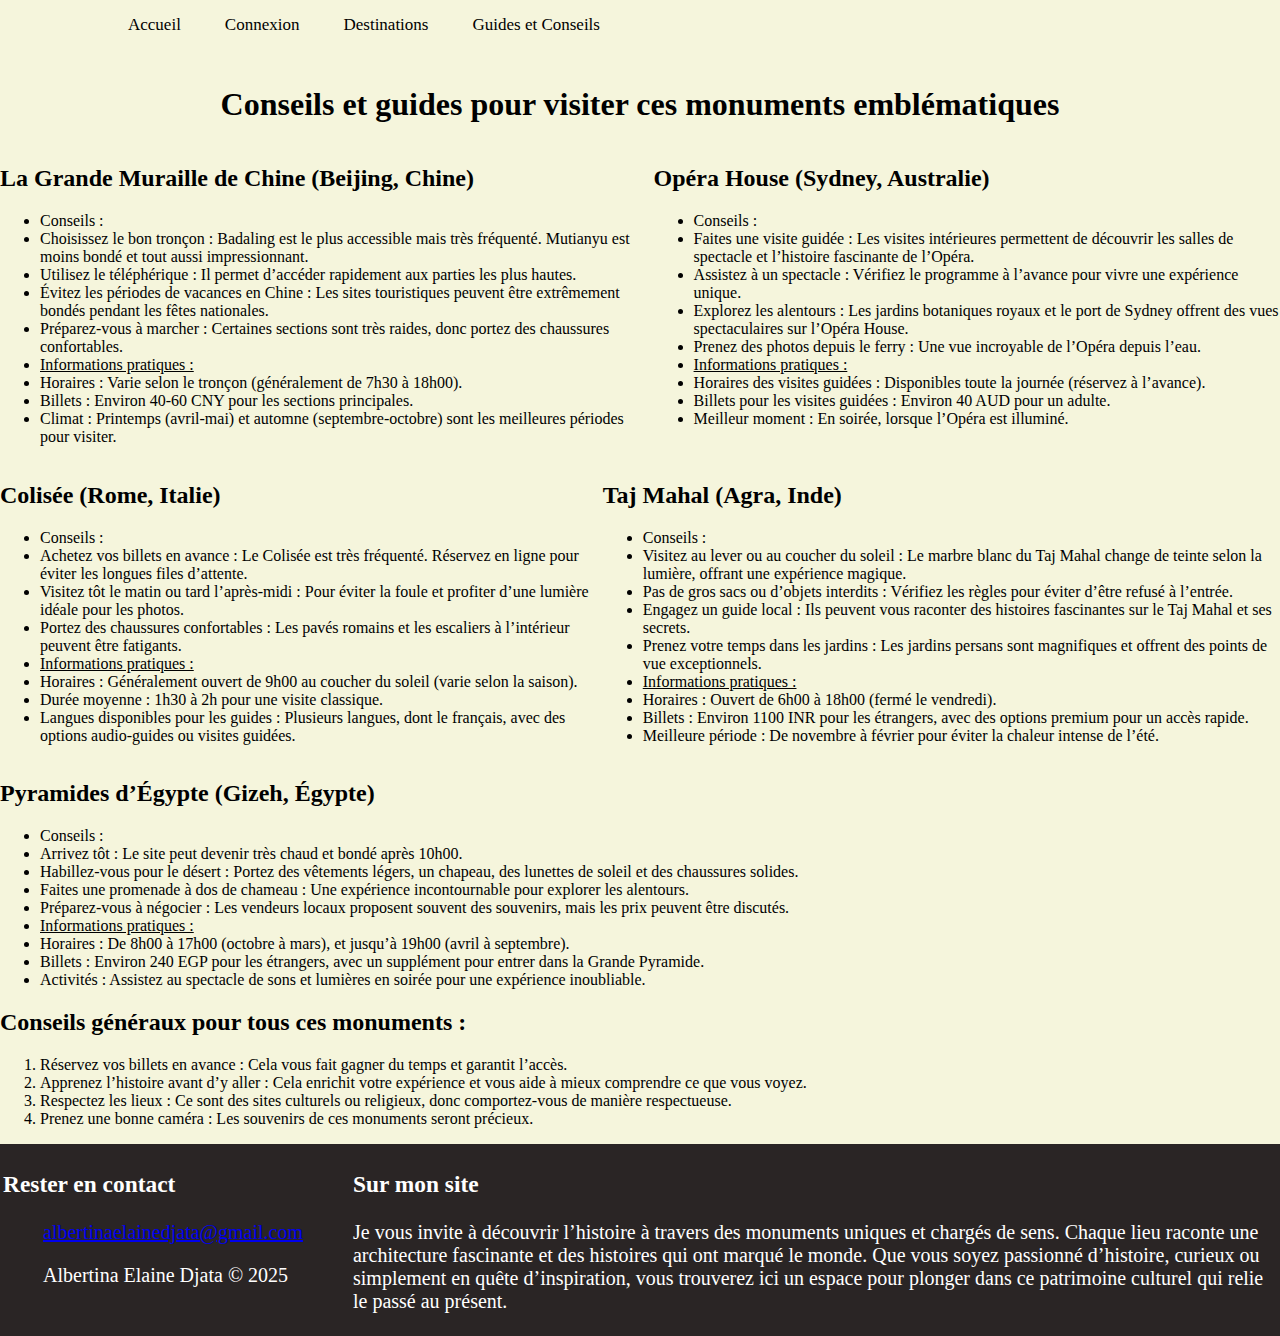
<file: guidesetconseils.html>
<!DOCTYPE html>
<html lang="en">
<head>
    <meta charset="UTF-8">
    <meta name="viewport" content="width=device-width, initial-scale=1.0">
    <link rel="stylesheet" href="guidesetconseils.css">
    <title>Guides et Conseils</title>
</head>
<body>
    <header>
        <nav>
            <a href="index.html">Accueil</a>
            <a href="connexion.html">Connexion</a>
            <a href="destinations.html">Destinations</a>
            <a href="">Guides et Conseils</a>
        </nav>
    </header>
    <main>
        <h1>Conseils et guides pour visiter ces monuments emblématiques
        </h1>
        <div class="container">
            <div id="contenu">
                <h2>La Grande Muraille de Chine (Beijing, Chine)</h2>
                <ul>
                    <li>Conseils :</li> 
                    <li> Choisissez le bon tronçon : Badaling est le plus accessible mais très fréquenté. Mutianyu est moins bondé et tout aussi impressionnant.</li>
                    <li> Utilisez le téléphérique : Il permet d’accéder rapidement aux parties les plus hautes.</li> 
                    <li> Évitez les périodes de vacances en Chine : Les sites touristiques peuvent être extrêmement bondés pendant les fêtes nationales.</li> 
                    <li> Préparez-vous à marcher : Certaines sections sont très raides, donc portez des chaussures confortables.</li>
                    <li style="text-decoration: underline;"> Informations pratiques :</li>
                    <li> Horaires : Varie selon le tronçon (généralement de 7h30 à 18h00).</li>
                    <li> Billets : Environ 40-60 CNY pour les sections principales.</li>
                    <li> Climat : Printemps (avril-mai) et automne (septembre-octobre) sont les meilleures périodes pour visiter.</li>
                
                </ul>
            </div>
            <div>
                <h2>Opéra House (Sydney, Australie)</h2>
              <ul>
                 <li>Conseils :</li> 
                 <li> Faites une visite guidée : Les visites intérieures permettent de découvrir les salles de spectacle et l’histoire fascinante de l’Opéra.</li>
                 <li> Assistez à un spectacle : Vérifiez le programme à l’avance pour vivre une expérience unique.</li>
                 <li> Explorez les alentours : Les jardins botaniques royaux et le port de Sydney offrent des vues spectaculaires sur l’Opéra House.</li>
                 <li> Prenez des photos depuis le ferry : Une vue incroyable de l’Opéra depuis l’eau.</li>
                 <li style="text-decoration: underline;">Informations pratiques :</li>
                 <li> Horaires des visites guidées : Disponibles toute la journée (réservez à l’avance).</li>
                 <li> Billets pour les visites guidées : Environ 40 AUD pour un adulte.</li>
                 <li> Meilleur moment : En soirée, lorsque l’Opéra est illuminé.</li>
               </ul>
            </div>
        </div>
        <div class="container">
            <div id="contenu">
                <h2>Colisée (Rome, Italie)</h2>
                <ul>
                  <li>Conseils :</li> 
                  <li>Achetez vos billets en avance : Le Colisée est très fréquenté. Réservez en ligne pour éviter les longues files d’attente.</li> 
                  <li>Visitez tôt le matin ou tard l’après-midi : Pour éviter la foule et profiter d’une lumière idéale pour les photos.</li>
                  <li>Portez des chaussures confortables : Les pavés romains et les escaliers à l’intérieur peuvent être fatigants.</li>
                  <li style="text-decoration: underline;">Informations pratiques :</li>
                  <li>Horaires : Généralement ouvert de 9h00 au coucher du soleil (varie selon la saison).</li>
                  <li>Durée moyenne : 1h30 à 2h pour une visite classique.</li>
                  <li>Langues disponibles pour les guides : Plusieurs langues, dont le français, avec des options audio-guides ou visites guidées.</li>
                </ul>
            </div>
            <div>
                <h2>Taj Mahal (Agra, Inde)</h2>
                <ul>
                   <li>Conseils :</li> 
	               <li>Visitez au lever ou au coucher du soleil : Le marbre blanc du Taj Mahal change de teinte selon la lumière, offrant une expérience magique.</li>
                   <li>Pas de gros sacs ou d’objets interdits : Vérifiez les règles pour éviter d’être refusé à l’entrée.</li>
                   <li>Engagez un guide local : Ils peuvent vous raconter des histoires fascinantes sur le Taj Mahal et ses secrets.</li>
                   <li>Prenez votre temps dans les jardins : Les jardins persans sont magnifiques et offrent des points de vue exceptionnels.</li>
                   <li style="text-decoration: underline;">Informations pratiques :</li>
                   <li>Horaires : Ouvert de 6h00 à 18h00 (fermé le vendredi).</li>
                   <li>Billets : Environ 1100 INR pour les étrangers, avec des options premium pour un accès rapide.</li>
                   <li>Meilleure période : De novembre à février pour éviter la chaleur intense de l’été.</li>

                </ul>
            </div>
           
        </div>
        <div>
            <div>
                <h2> Pyramides d’Égypte (Gizeh, Égypte)</h2>
               <ul>
                 <li> Conseils :</li>
                   <li>Arrivez tôt : Le site peut devenir très chaud et bondé après 10h00.</li> 
                   <li>Habillez-vous pour le désert : Portez des vêtements légers, un chapeau, des lunettes de soleil et des chaussures solides.</li> 
                   <li>Faites une promenade à dos de chameau : Une expérience incontournable pour explorer les alentours.</li> 
                   <li>Préparez-vous à négocier : Les vendeurs locaux proposent souvent des souvenirs, mais les prix peuvent être discutés.</li> 
                   <li style="text-decoration: underline;">Informations pratiques :</li>
                   <li>Horaires : De 8h00 à 17h00 (octobre à mars), et jusqu’à 19h00 (avril à septembre).</li> 
                   <li>Billets : Environ 240 EGP pour les étrangers, avec un supplément pour entrer dans la Grande Pyramide.</li>
                   <li>Activités : Assistez au spectacle de sons et lumières en soirée pour une expérience inoubliable.</li>
               </ul>
            </div>
            <div></div>
        </div>
        <div class="me">
            <h2>Conseils généraux pour tous ces monuments :</h2>
            <ol>
	          <li>Réservez vos billets en avance : Cela vous fait gagner du temps et garantit l’accès.</li>
	          <li>Apprenez l’histoire avant d’y aller : Cela enrichit votre expérience et vous aide à mieux comprendre ce que vous voyez.</li>
	          <li>Respectez les lieux : Ce sont des sites culturels ou religieux, donc comportez-vous de manière respectueuse.</li>
	          <li>Prenez une bonne caméra : Les souvenirs de ces monuments seront précieux.</li>

            </ol>
        </div>
    </main>
    <footer class="footer">
        <div class="contenu-footer">
            <div>
                <h3>Rester en contact</h3>
                <ol>
                    <li type="none"><a href="mailto:albertinaelainedjata@gmail.com">albertinaelainedjata@gmail.com</a></li>
                    <p>Albertina Elaine Djata © 2025</p>
                </ol> 
            </div>
    
            <div>
                <h3>Sur mon site</h3>
                <p> Je vous invite à découvrir l’histoire à travers des monuments uniques et chargés de sens. Chaque lieu raconte une architecture fascinante et des histoires qui ont marqué le monde. Que vous soyez passionné d’histoire, curieux ou simplement en quête d’inspiration, vous trouverez ici un espace pour plonger dans ce patrimoine culturel qui relie le passé au présent.</p>
            </div>   
        </div>
    </footer>
</body>
</html>
</file>
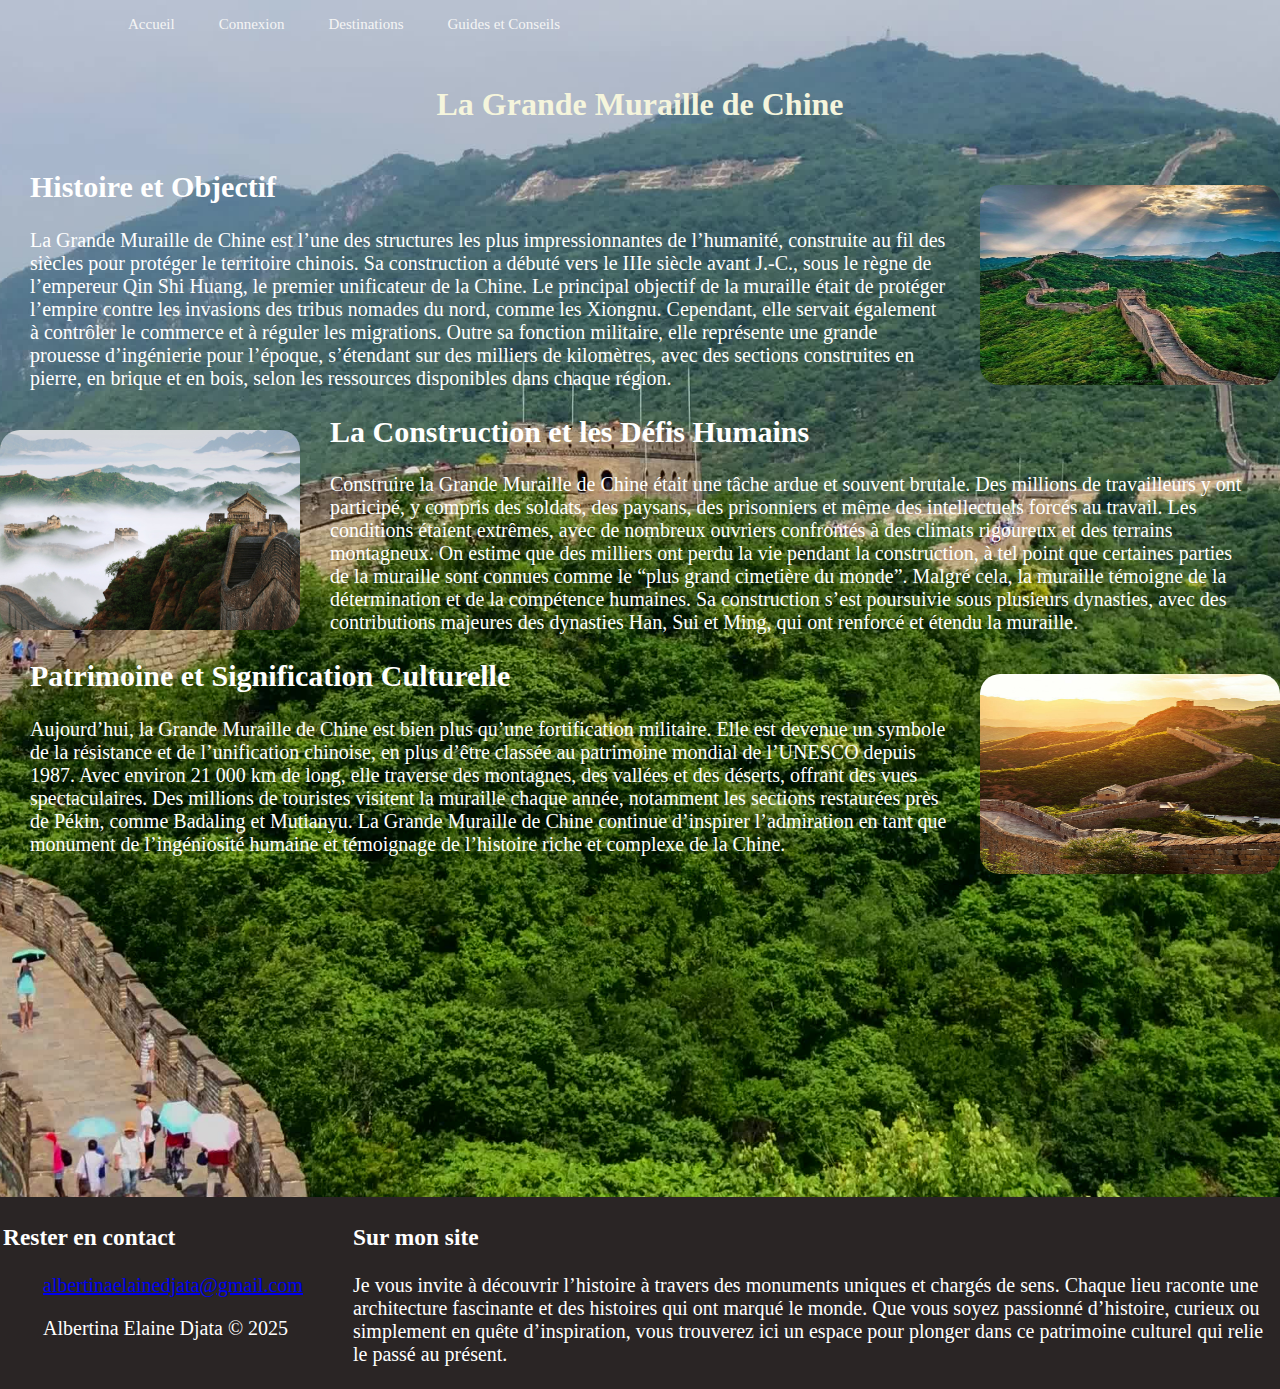
<file: murailledechine.html>
<!DOCTYPE html>
<html lang="en">
<head>
    <meta charset="UTF-8">
    <meta name="viewport" content="width=device-width, initial-scale=1.0">
    <link rel="stylesheet" href="murailledechine.css">
    <title>Muraille de Chine</title>
</head>
<body>
    <div>
        <header>
            <nav>
                <a href="index.html">Accueil</a>
                <a href="connexion.html">Connexion</a>
                <a href="destinations.html">Destinations</a>
                <a href="guidesetconseils.html">Guides et Conseils</a>
            </nav>
        </header>
        <main>
            <h1>La Grande Muraille de Chine</h1>
            <div class="container">
                <div id="contenu">
                 <h2>Histoire et Objectif</h2>

                 La Grande Muraille de Chine est l’une des structures les plus impressionnantes de l’humanité, construite au fil des siècles pour protéger le territoire chinois. Sa construction a débuté vers le IIIe siècle avant J.-C., sous le règne de l’empereur Qin Shi Huang, le premier unificateur de la Chine. Le principal objectif de la muraille était de protéger l’empire contre les invasions des tribus nomades du nord, comme les Xiongnu. Cependant, elle servait également à contrôler le commerce et à réguler les migrations.
                 Outre sa fonction militaire, elle représente une grande prouesse d’ingénierie pour l’époque, s’étendant sur des milliers de kilomètres, avec des sections construites en pierre, en brique et en bois, selon les ressources disponibles dans chaque région.

                </div>
                <div  class="eu">
                    <img src="muralha da china (4).jpeg" style="height: 200px !important; width: 300px !important;"alt="">
                </div>
            </div>
            <div class="container">
                <div  class="eu"> 
                    <img src="grande muraille2.jpeg" style="height: 200px !important; width: 300px !important;"alt="">
                </div>
                <div id="contenu">
                    <h2>La Construction et les Défis Humains</h2>
                 Construire la Grande Muraille de Chine était une tâche ardue et souvent brutale. Des millions de travailleurs y ont participé, y compris des soldats, des paysans, des prisonniers et même des intellectuels forcés au travail. Les conditions étaient extrêmes, avec de nombreux ouvriers confrontés à des climats rigoureux et des terrains montagneux. On estime que des milliers ont perdu la vie pendant la construction, à tel point que certaines parties de la muraille sont connues comme le “plus grand cimetière du monde”.
                 Malgré cela, la muraille témoigne de la détermination et de la compétence humaines. Sa construction s’est poursuivie sous plusieurs dynasties, avec des contributions majeures des dynasties Han, Sui et Ming, qui ont renforcé et étendu la muraille.

                </div>
            </div>
            <div class="container">
                <div id="contenu">
                   <h2> Patrimoine et Signification Culturelle</h2>
                 Aujourd’hui, la Grande Muraille de Chine est bien plus qu’une fortification militaire. Elle est devenue un symbole de la résistance et de l’unification chinoise, en plus d’être classée au patrimoine mondial de l’UNESCO depuis 1987. Avec environ 21 000 km de long, elle traverse des montagnes, des vallées et des déserts, offrant des vues spectaculaires.
                 Des millions de touristes visitent la muraille chaque année, notamment les sections restaurées près de Pékin, comme Badaling et Mutianyu. La Grande Muraille de Chine continue d’inspirer l’admiration en tant que monument de l’ingéniosité humaine et témoignage de l’histoire riche et complexe de la Chine.
                </div>
                <div  class="eu">
                    <img src="grande muraille3.jpeg"style="height: 200px !important; width: 300px !important;" alt="">
                </div>
               
            </div>
        </main>
        <iframe style="border-radius: 40px;" width="560" height="315" src="https://www.youtube.com/embed/0aeO98y6vp0?si=4N7ro1Miy_hrSPmZ" title="YouTube video player" frameborder="0" allow="accelerometer; autoplay; clipboard-write; encrypted-media; gyroscope; picture-in-picture; web-share" referrerpolicy="strict-origin-when-cross-origin" allowfullscreen></iframe>
    </div>
    <footer class="footer">
        <div class="contenu-footer">
            <div>
                <h3>Rester en contact</h3>
                <ol>
                    <li type="none"><a href="mailto:albertinaelainedjata@gmail.com">albertinaelainedjata@gmail.com</a></li>
                    <p>Albertina Elaine Djata © 2025</p>
                </ol> 
            </div>
    
            <div>
                <h3>Sur mon site</h3>
                <p> Je vous invite à découvrir l’histoire à travers des monuments uniques et chargés de sens. Chaque lieu raconte une architecture fascinante et des histoires qui ont marqué le monde. Que vous soyez passionné d’histoire, curieux ou simplement en quête d’inspiration, vous trouverez ici un espace pour plonger dans ce patrimoine culturel qui relie le passé au présent.</p>
            </div>   
        </div>
    </footer>

</body>
</html>
</file>
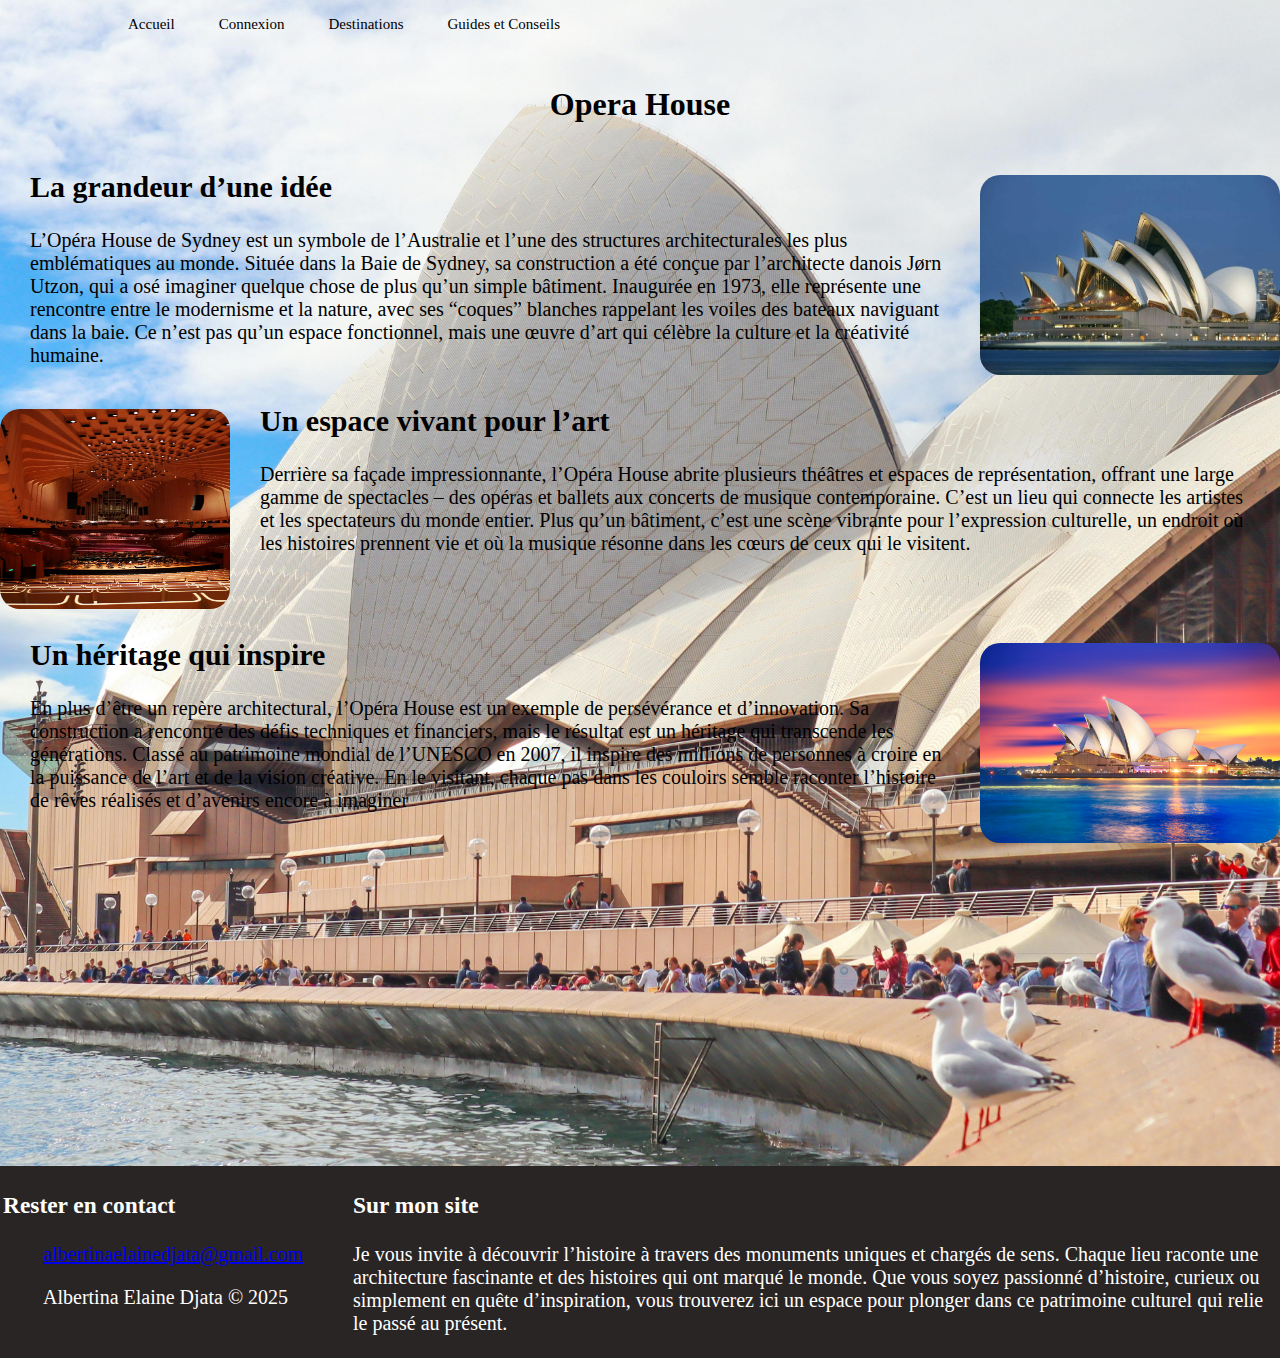
<file: operahouse.html>
<!DOCTYPE html>
<html lang="en">
<head>
    <meta charset="UTF-8">
    <meta name="viewport" content="width=device-width, initial-scale=1.0">
    <link rel="stylesheet" href="operahouse.css">
    <title>Opera House</title>
</head>
<body>
    <header>
        <nav>
            <a href="index.html">Accueil</a>
            <a href="connexion.html">Connexion</a>
            <a href="destinations.html">Destinations</a>
            <a href="guidesetconseils.html">Guides et Conseils</a>
        </nav>
    </header>
    <main>
        <h1>Opera House</h1>
        <div class="container">
            <div id="contenu">
             <h2>La grandeur d’une idée</h2>
             L’Opéra House de Sydney est un symbole de l’Australie et l’une des structures architecturales les plus emblématiques au monde. Située dans la Baie de Sydney, sa construction a été conçue par l’architecte danois Jørn Utzon, qui a osé imaginer quelque chose de plus qu’un simple bâtiment. Inaugurée en 1973, elle représente une rencontre entre le modernisme et la nature, avec ses “coques” blanches rappelant les voiles des bateaux naviguant dans la baie. Ce n’est pas qu’un espace fonctionnel, mais une œuvre d’art qui célèbre la culture et la créativité humaine.
            </div>
            <div >
                <img src="operahouse.jpeg"style="height: 200px !important; width: 300px !important;" alt="">
            </div>
        </div>
        <div class="container">
            <div>
                <img src="interieur opera.jpeg"style="height: 200px !important; width: 230px !important;" alt="">
            </div>
            <div id="contenu">
                <h2>Un espace vivant pour l’art</h2>
                Derrière sa façade impressionnante, l’Opéra House abrite plusieurs théâtres et espaces de représentation, offrant une large gamme de spectacles – des opéras et ballets aux concerts de musique contemporaine. C’est un lieu qui connecte les artistes et les spectateurs du monde entier. Plus qu’un bâtiment, c’est une scène vibrante pour l’expression culturelle, un endroit où les histoires prennent vie et où la musique résonne dans les cœurs de ceux qui le visitent.                
            </div>
           
        </div>
        <div class="container">
            <div id="contenu">
               <h2>  Un héritage qui inspire</h2>
               En plus d’être un repère architectural, l’Opéra House est un exemple de persévérance et d’innovation. Sa construction a rencontré des défis techniques et financiers, mais le résultat est un héritage qui transcende les générations. Classé au patrimoine mondial de l’UNESCO en 2007, il inspire des millions de personnes à croire en la puissance de l’art et de la vision créative. En le visitant, chaque pas dans les couloirs semble raconter l’histoire de rêves réalisés et d’avenirs encore à imaginer
            </div>
            <div>
                <img src="opera house.jpg"style="height: 200px !important; width: 300px !important;" alt="">
            </div>
        </div>
    </main>
    <iframe style="border-radius: 40px;" width="560" height="315" src="https://www.youtube.com/embed/hj8sxlbfmPg?si=m8FMZck1-f5Uvngq" title="YouTube video player" frameborder="0" allow="accelerometer; autoplay; clipboard-write; encrypted-media; gyroscope; picture-in-picture; web-share" referrerpolicy="strict-origin-when-cross-origin" allowfullscreen></iframe>
    <footer class="footer">
        <div class="contenu-footer">
            <div>
                <h3>Rester en contact</h3>
                <ol>
                    <li type="none"><a href="mailto:albertinaelainedjata@gmail.com">albertinaelainedjata@gmail.com</a></li>
                    <p>Albertina Elaine Djata © 2025</p>
                </ol> 
            </div>
    
            <div>
                <h3>Sur mon site</h3>
                <p> Je vous invite à découvrir l’histoire à travers des monuments uniques et chargés de sens. Chaque lieu raconte une architecture fascinante et des histoires qui ont marqué le monde. Que vous soyez passionné d’histoire, curieux ou simplement en quête d’inspiration, vous trouverez ici un espace pour plonger dans ce patrimoine culturel qui relie le passé au présent.</p>
            </div>   
        </div>
    </footer>
</body>
</html>
</file>
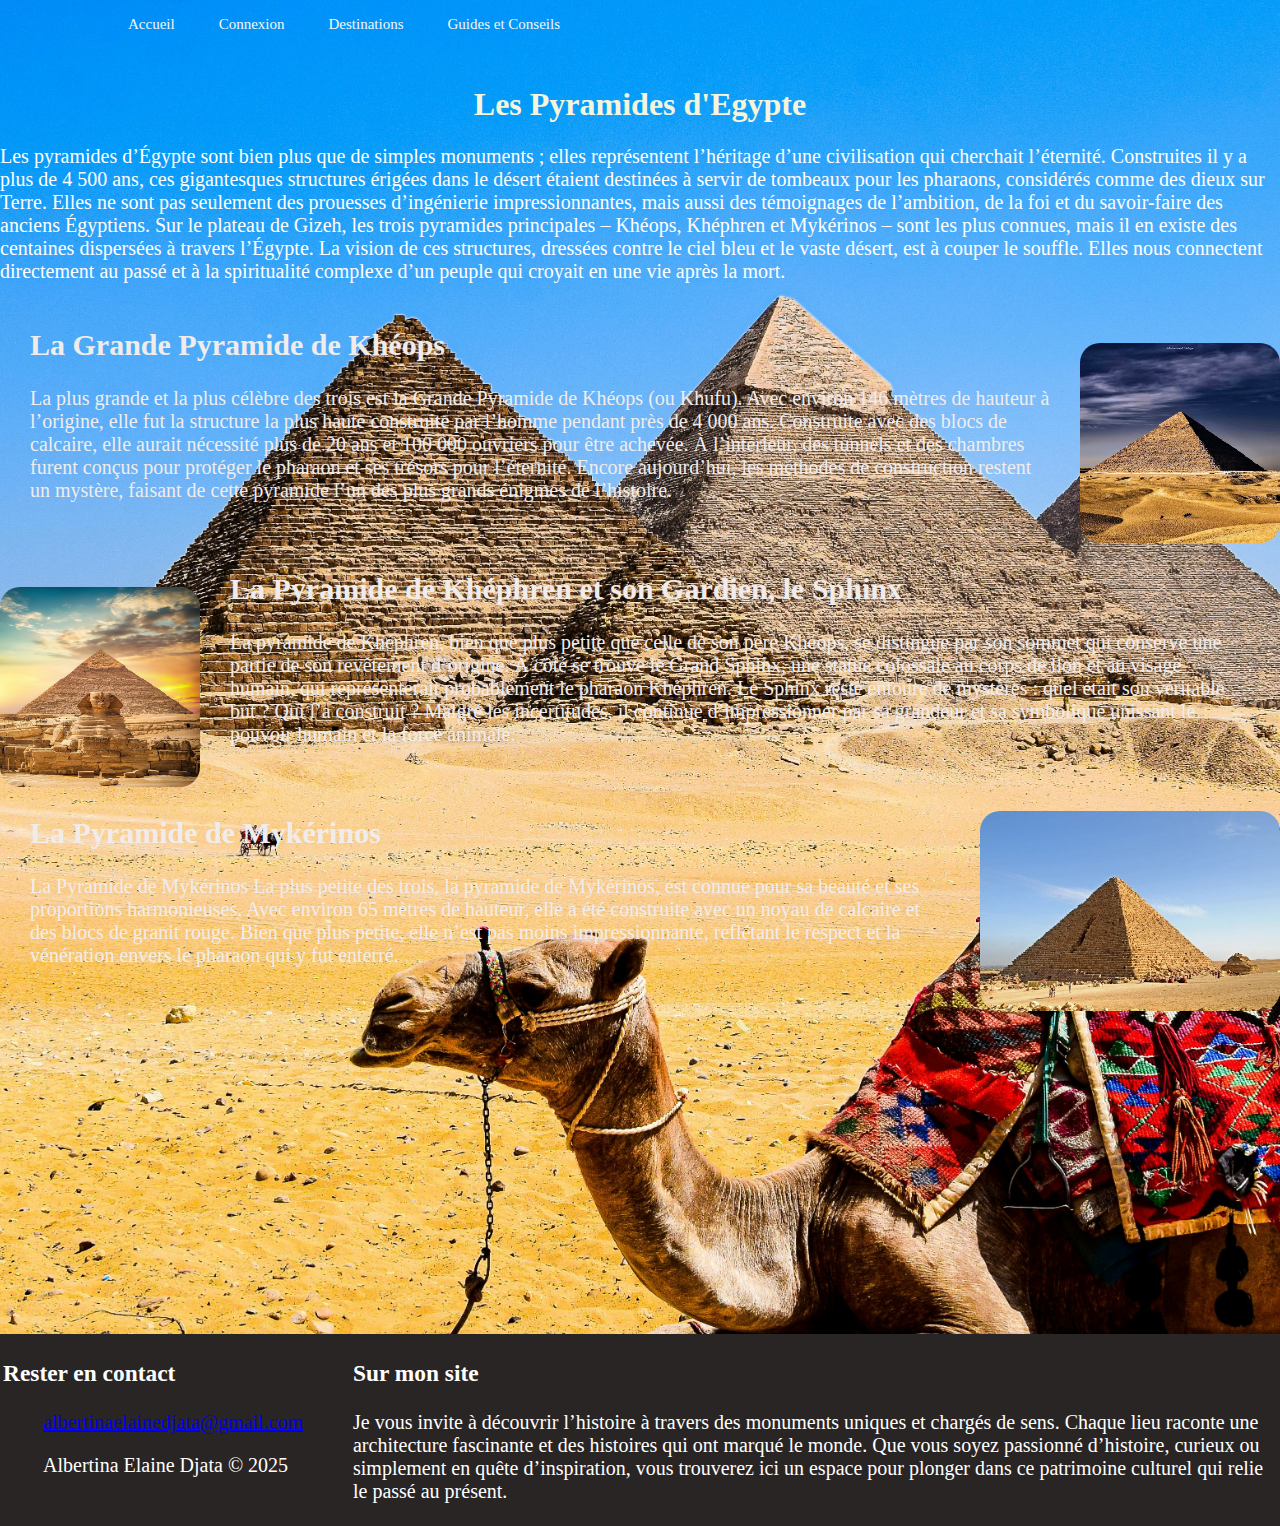
<file: pyramidesd'egypte.html>
<!DOCTYPE html>
<html lang="en">
<head>
    <meta charset="UTF-8">
    <meta name="viewport" content="width=device-width, initial-scale=1.0">
    <link rel="stylesheet" href="pyramidesd'egypte.css">
    <title>Pyramides d'Egypte</title>
</head>
<body>
    <header>
        <nav>
            <a href="index.html">Accueil</a>
            <a href="connexion.html">Connexion</a>
            <a href="destinations.html">Destinations</a>
            <a href="guidesetconseils.html">Guides et Conseils</a>
        </nav>
    </header>
    <main>
        <h1>Les Pyramides d'Egypte</h1>
        <p>Les pyramides d’Égypte sont bien plus que de simples monuments ; elles représentent l’héritage d’une civilisation qui cherchait l’éternité. Construites il y a plus de 4 500 ans, ces gigantesques structures érigées dans le désert étaient destinées à servir de tombeaux pour les pharaons, considérés comme des dieux sur Terre. Elles ne sont pas seulement des prouesses d’ingénierie impressionnantes, mais aussi des témoignages de l’ambition, de la foi et du savoir-faire des anciens Égyptiens.
            Sur le plateau de Gizeh, les trois pyramides principales – Khéops, Khéphren et Mykérinos – sont les plus connues, mais il en existe des centaines dispersées à travers l’Égypte. La vision de ces structures, dressées contre le ciel bleu et le vaste désert, est à couper le souffle. Elles nous connectent directement au passé et à la spiritualité complexe d’un peuple qui croyait en une vie après la mort.</p>
        <div class="container">
            <div id="contenu">
             <h2>La Grande Pyramide de Khéops </h2> 
             La plus grande et la plus célèbre des trois est la Grande Pyramide de Khéops (ou Khufu). Avec environ 146 mètres de hauteur à l’origine, elle fut la structure la plus haute construite par l’homme pendant près de 4 000 ans. Construite avec des blocs de calcaire, elle aurait nécessité plus de 20 ans et 100 000 ouvriers pour être achevée.
             À l’intérieur, des tunnels et des chambres furent conçus pour protéger le pharaon et ses trésors pour l’éternité. Encore aujourd’hui, les méthodes de construction restent un mystère, faisant de cette pyramide l’un des plus grands énigmes de l’histoire.

            </div>
            <div class="eu" >
                <img src="plus grande.jpeg" style="height: 200px !important; width: 200px !important;" alt="">
            </div>
        </div>
        <div class="container">
            <div class="eu">
                <img src="do meio.jpeg" style="height: 200px !important; width: 200px !important;" alt="">
            </div>
            <div id="contenu">
                <h2>La Pyramide de Khéphren et son Gardien, le Sphinx</h2>
                La pyramide de Khéphren, bien que plus petite que celle de son père Khéops, se distingue par son sommet qui conserve une partie de son revêtement d’origine. À côté se trouve le Grand Sphinx, une statue colossale au corps de lion et au visage humain, qui représenterait probablement le pharaon Khéphren.
                Le Sphinx reste entouré de mystères : quel était son véritable but ? Qui l’a construit ? Malgré les incertitudes, il continue d’impressionner par sa grandeur et sa symbolique unissant le pouvoir humain et la force animale.

            </div>
        </div>
        <div class="container">
            <div id="contenu">
               <h2>  La Pyramide de Mykérinos </h2>
               La Pyramide de Mykérinos 
               La plus petite des trois, la pyramide de Mykérinos, est connue pour sa beauté et ses proportions harmonieuses. Avec environ 65 mètres de hauteur, elle a été construite avec un noyau de calcaire et des blocs de granit rouge. Bien que plus petite, elle n’est pas moins impressionnante, reflétant le respect et la vénération envers le pharaon qui y fut enterré.
               
            </div>
            <div>
                <img src="plus petit.jpeg" style="height: 200px !important; width: 300px !important;"alt="">
            </div>
        </div>
    </main>
    <iframe style="border-radius: 40px;" width="560" height="315" src="https://www.youtube.com/embed/u1S9p3IfCV0?si=aj3j5znj8Kgt6bri" title="YouTube video player" frameborder="0" allow="accelerometer; autoplay; clipboard-write; encrypted-media; gyroscope; picture-in-picture; web-share" referrerpolicy="strict-origin-when-cross-origin" allowfullscreen></iframe>
    <footer class="footer">
        <div class="contenu-footer">
            <div>
                <h3>Rester en contact</h3>
                <ol>
                    <li type="none"><a href="mailto:albertinaelainedjata@gmail.com">albertinaelainedjata@gmail.com</a></li>
                    <p>Albertina Elaine Djata © 2025</p>
                </ol> 
            </div>
    
            <div>
                <h3>Sur mon site</h3>
                <p> Je vous invite à découvrir l’histoire à travers des monuments uniques et chargés de sens. Chaque lieu raconte une architecture fascinante et des histoires qui ont marqué le monde. Que vous soyez passionné d’histoire, curieux ou simplement en quête d’inspiration, vous trouverez ici un espace pour plonger dans ce patrimoine culturel qui relie le passé au présent.</p>
            </div>   
        </div>
    </footer>
</body>
</html>
</file>
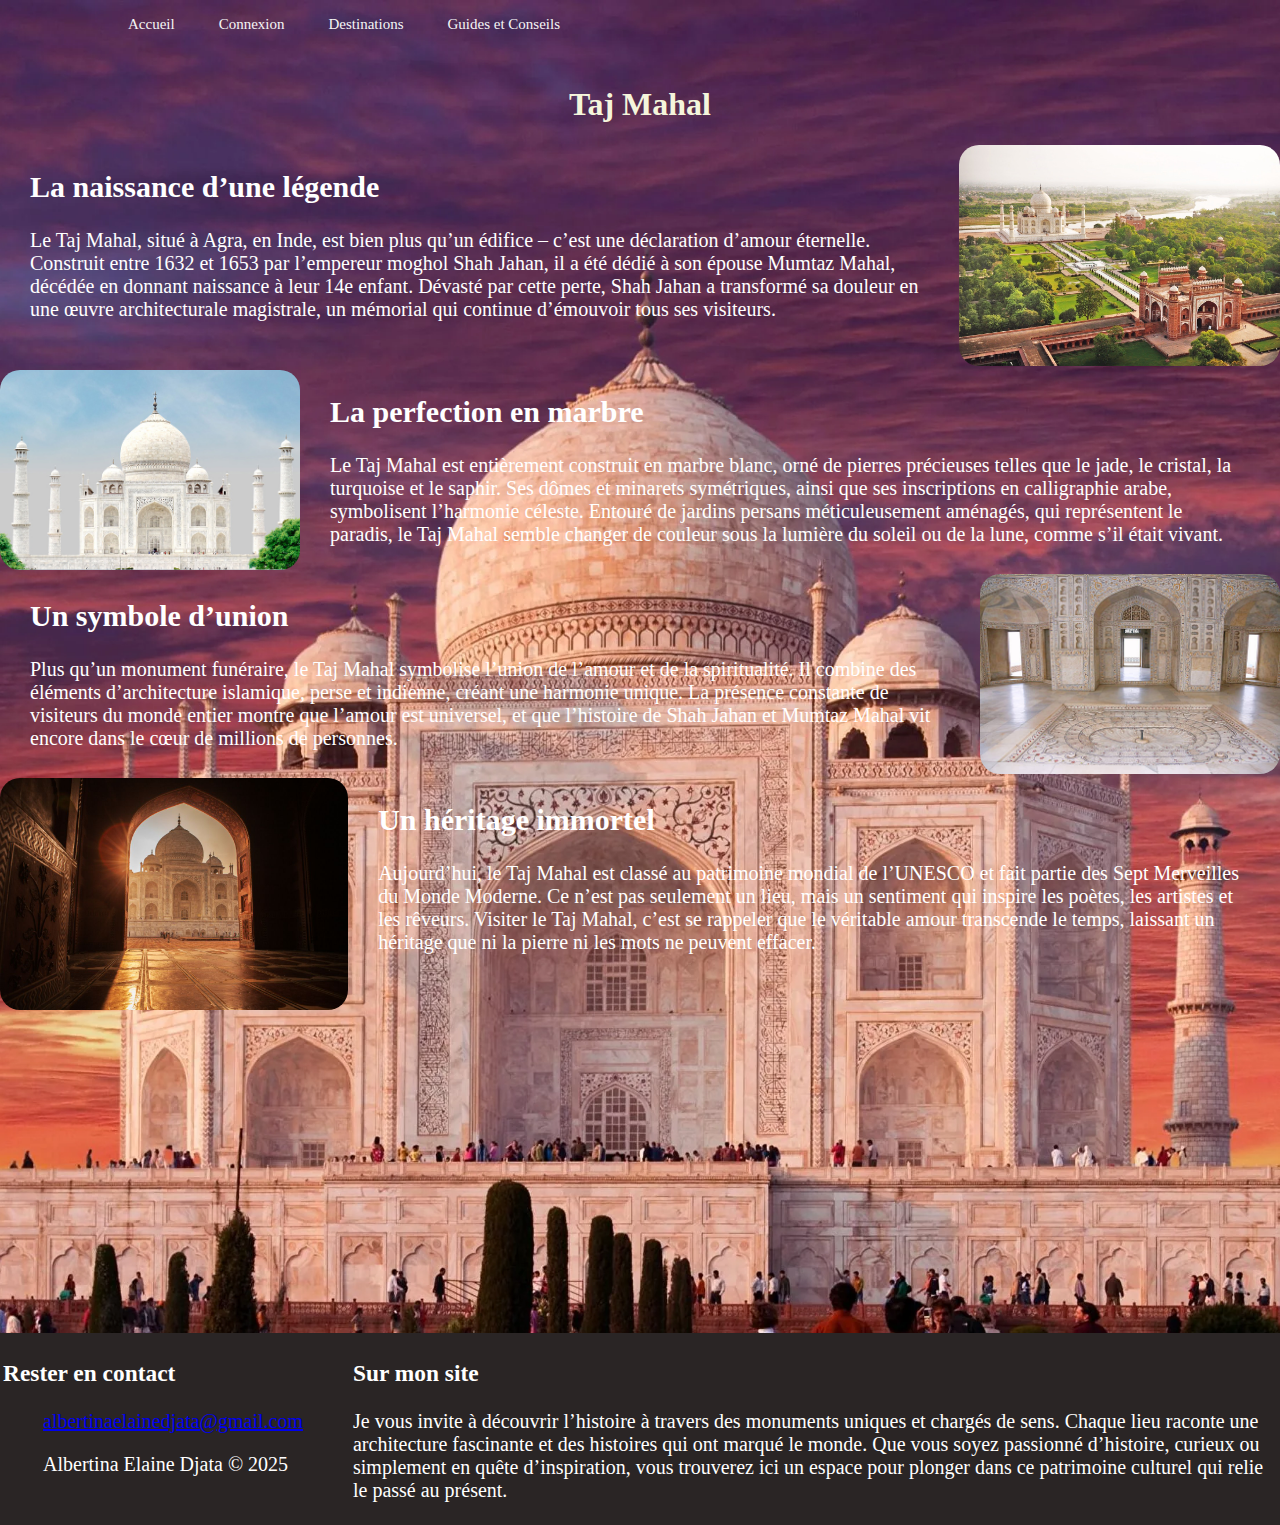
<file: tajmahal.html>
<!DOCTYPE html>
<html lang="en">
<head>
    <meta charset="UTF-8">
    <meta name="viewport" content="width=device-width, initial-scale=1.0">
    <link rel="stylesheet" href="tajmahal.css">
    <title>Taj Mahal</title>
</head>
<body>
    <header>
        <nav>
            <a href="index.html">Accueil</a>
            <a href="connexion.html">Connexion</a>
            <a href="destinations.html">Destinations</a>
            <a href="guidesetconseils.html">Guides et Conseils</a>
        </nav>
    </header>
    <main>
        <h1>Taj Mahal</h1>
        <div class="container">
            <div id="contenu">
             <h2>La naissance d’une légende</h2>
             Le Taj Mahal, situé à Agra, en Inde, est bien plus qu’un édifice – c’est une déclaration d’amour éternelle. Construit entre 1632 et 1653 par l’empereur moghol Shah Jahan, il a été dédié à son épouse Mumtaz Mahal, décédée en donnant naissance à leur 14e enfant. Dévasté par cette perte, Shah Jahan a transformé sa douleur en une œuvre architecturale magistrale, un mémorial qui continue d’émouvoir tous ses visiteurs.
            </div>
            <div >
                <img src="tajmahal.jpg" alt="">
            </div>
        </div>
        <div class="container">
            <div>
                <img src="tajmahal2.jpg" style="height: 200px !important; width: 300px !important;" alt="">
            </div>
            <div id="contenu">
                <h2>La perfection en marbre</h2>
                Le Taj Mahal est entièrement construit en marbre blanc, orné de pierres précieuses telles que le jade, le cristal, la turquoise et le saphir. Ses dômes et minarets symétriques, ainsi que ses inscriptions en calligraphie arabe, symbolisent l’harmonie céleste. Entouré de jardins persans méticuleusement aménagés, qui représentent le paradis, le Taj Mahal semble changer de couleur sous la lumière du soleil ou de la lune, comme s’il était vivant.
            </div>
        </div>
        <div class="container">
            <div id="contenu">
               <h2> Un symbole d’union</h2>
               Plus qu’un monument funéraire, le Taj Mahal symbolise l’union de l’amour et de la spiritualité. Il combine des éléments d’architecture islamique, perse et indienne, créant une harmonie unique. La présence constante de visiteurs du monde entier montre que l’amour est universel, et que l’histoire de Shah Jahan et Mumtaz Mahal vit encore dans le cœur de millions de personnes.
            </div>
            <div>
                <img src="interieur taj mahal.jpg" style="height: 200px !important; width: 300px !important;"alt="">
            </div>
        </div>
        <div class="container">
            <div>
                <img src="tajmahal3.jpg" alt="">
            </div>
            <div id="contenu">
               <h2> Un héritage immortel</h2>
             Aujourd’hui, le Taj Mahal est classé au patrimoine mondial de l’UNESCO et fait partie des Sept Merveilles du Monde Moderne. Ce n’est pas seulement un lieu, mais un sentiment qui inspire les poètes, les artistes et les rêveurs. Visiter le Taj Mahal, c’est se rappeler que le véritable amour transcende le temps, laissant un héritage que ni la pierre ni les mots ne peuvent effacer.
            </div>
        </div>
    </main>
    <iframe style="border-radius: 40px;" width="560" height="315" src="https://www.youtube.com/embed/_kozIki2yCE?si=g7Bc5CS1ZA3jy5_L" title="YouTube video player" frameborder="0" allow="accelerometer; autoplay; clipboard-write; encrypted-media; gyroscope; picture-in-picture; web-share" referrerpolicy="strict-origin-when-cross-origin" allowfullscreen></iframe>
    <footer class="footer">
        <div class="contenu-footer">
            <div>
                <h3>Rester en contact</h3>
                <ol>
                    <li type="none"><a href="mailto:albertinaelainedjata@gmail.com">albertinaelainedjata@gmail.com</a></li>
                    <p>Albertina Elaine Djata © 2025</p>
                </ol> 
            </div>
    
            <div>
                <h3>Sur mon site</h3>
                <p> Je vous invite à découvrir l’histoire à travers des monuments uniques et chargés de sens. Chaque lieu raconte une architecture fascinante et des histoires qui ont marqué le monde. Que vous soyez passionné d’histoire, curieux ou simplement en quête d’inspiration, vous trouverez ici un espace pour plonger dans ce patrimoine culturel qui relie le passé au présent.</p>
            </div>   
        </div>
    </footer>
</body>
</html>
</file>
<file: guidesetconseils.css>
body{
    background-color: beige;
    padding: 0;
    margin: 0;
}

header {
    width: 80%;
    height: 50px;
    position: relative;
    z-index: 2;
    margin-left: 10%;
    padding-top: 15px;
    display: flex;
    z-index: 1000;
}

header a {
    margin-right: 40px;
    font-weight: 300;
    text-decoration: none;
    color: black;
    font-size: 17px;
}

h1{
    text-align: center;
}

.container{
    display: flex ;
}

.footer{
    background-color: rgb(42, 37, 37);
    width: 100%;
    z-index: 1000;
    bottom: 0;
    position: relative;
    border: none;
    box-shadow: none;
    margin: 0;
    padding: 0;
    
}

.contenu-footer{
   margin: 0 auto;
   display: flex;
   font-size: 20px;
   padding: 3px;
   color: #fff;
   gap: 50px;
}
</file>
<file: murailledechine.css>
body{
    margin: 0;
    padding: 0;
    background-image: url('grande muraille.jpg');
    background-size: cover;
    background-position: center;
    background-repeat: no-repeat;
}

header{
    width: 80%;
    height: 50px;
    position: relative;
    z-index: 2;
    margin-left: 10%;
    padding-top: 15px;
    display: flex;
    z-index: 1000;
}

header a {
    margin-right: 40px;
    font-weight: 300;
    text-decoration: none;
    color: whitesmoke;
    font-size: 15px;
}

h1{
    color: beige;
    text-align: center;
}

.container{
    display: flex;
}

#contenu{
    color: white;
    font-size: 20px;
    margin-left: 30px;
    margin-right: 30px;
    display: block;
}

.eu {
    padding-top: 20px;
}

img{
    width: 100%;
    height: auto;
    border-radius: 20px;
    position: relative;
    margin-top: 20px;
}

.footer{
    background-color: rgb(42, 37, 37);
    width: auto;
    margin-bottom: 0;
    position: relative;
}

.contenu-footer{
   margin: 0 auto;
   display: flex;
   font-size: 20px;
   padding: 3px;
   color: #fff;
   gap: 50px;
}
</file>
<file: operahouse.css>
body{
    margin: 0;
    padding: 0;
    background-image: url('opera house fond.jpg');
    background-size: cover;
    background-position: center;
    background-repeat: no-repeat;
}

header{
    width: 80%;
    height: 50px;
    position: relative;
    z-index: 2;
    margin-left: 10%;
    padding-top: 15px;
    display: flex;
    z-index: 1000;
}

header a {
    margin-right: 40px;
    font-weight: 300;
    text-decoration: none;
    color:black ;
    font-size: 15px;
}

h1{
    color:black;
    text-align: center;
}

.container {
    display: flex;
}

#contenu{
    color: black;
    font-size: 20px;
    margin-left: 30px;
    margin-right: 30px;
}

img{
    width: 100%;
    height: auto;
    border-radius: 20px;
    margin-top: 30px;
}

.footer{
    background-color: rgb(42, 37, 37);
    width: auto;
    margin-bottom: 0;
    position: relative;
}

.contenu-footer{
   margin: 0 auto;
   display: flex;
   font-size: 20px;
   padding: 3px;
   color: #fff;
   gap: 50px;
}
</file>
<file: tajmahal.css>
body{
    margin: 0;
    padding: 0;
    background-image: url('taj mahal5.webp');
    background-size: cover;
    background-position: center;
    background-repeat: no-repeat;
}

header{
    width: 80%;
    height: 50px;
    position: relative;
    z-index: 2;
    margin-left: 10%;
    padding-top: 15px;
    display: flex;
    z-index: 1000;
}

header a {
    margin-right: 40px;
    font-weight: 300;
    text-decoration: none;
    color:whitesmoke ;
    font-size: 15px;
}

h1{
    color: beige;
    text-align: center;
}

.container {
    display: flex;
}

#contenu{
    color: #fff;
    font-size: 20px;
    margin-left: 30px;
    margin-right: 30px;
}

img{
    width: 100%;
    height: auto;
    border-radius: 20px;
}

.footer{
    background-color: rgb(42, 37, 37);
    width: auto;
    margin-bottom: 0;
    position: relative;
}

.contenu-footer{
   margin: 0 auto;
   display: flex;
   font-size: 20px;
   padding: 3px;
   color: #fff;
   gap: 50px;
}
</file>
